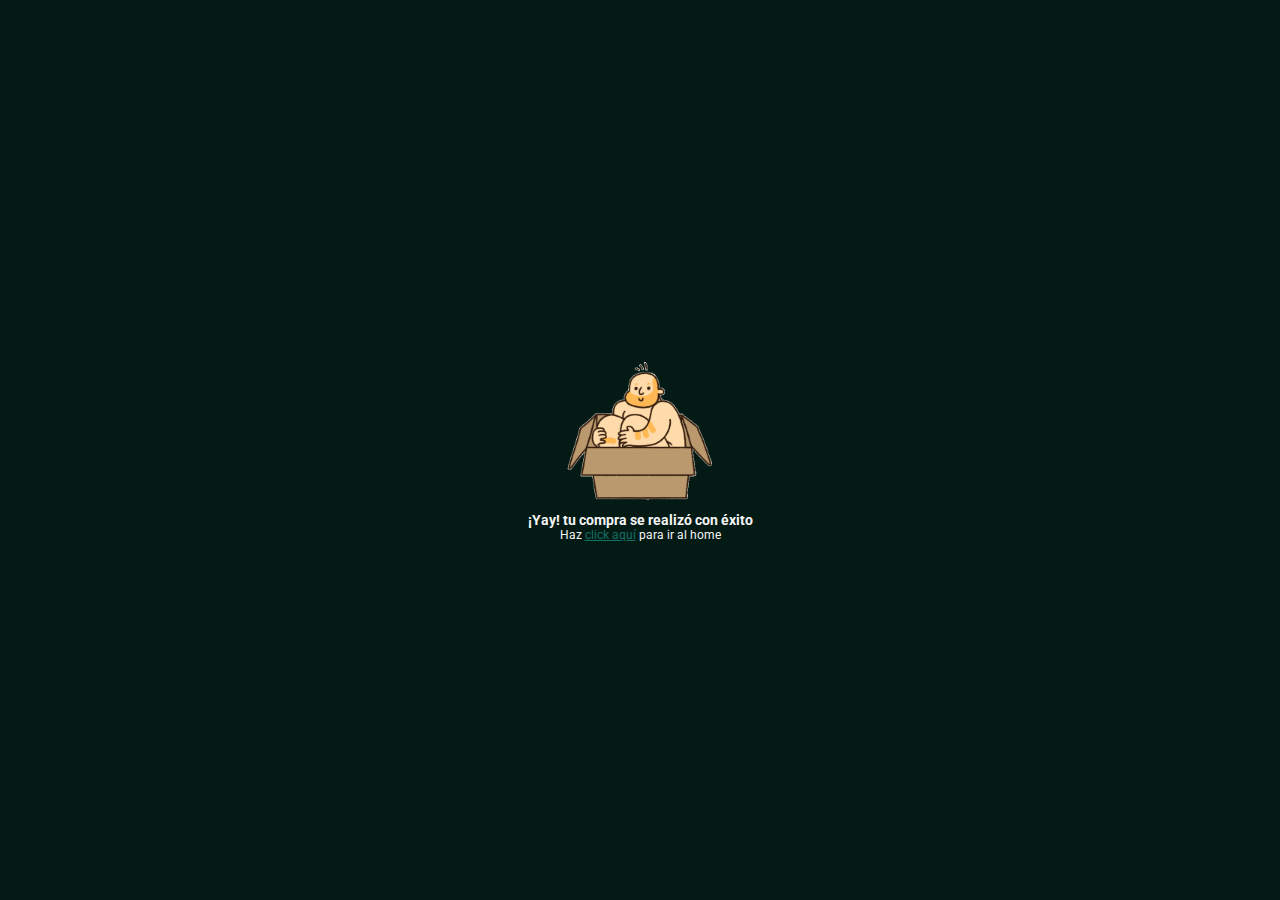
<file: exito.html>
<!DOCTYPE html>
<html lang="es">
<head>
    <meta charset="UTF-8">
    <meta name="viewport" content="width=device-width, initial-scale=1.0">
    <title>Exito</title>
    <link rel="stylesheet" href="./css/main.css">
    <link rel="stylesheet" href="./css/animation.css">
    <link rel="stylesheet" href="./css/paypal.css">
</head>
    <body>
        <div class="content-paypal">
            <img src="./img/box1.png" alt="">
            <h3>¡Yay! tu compra se realizó con éxito</h3>
            <p>
                Haz <a href="./index.html">click aquí</a> para ir al home
            </p>
        </div>
        
    </body>
</html>
</file>
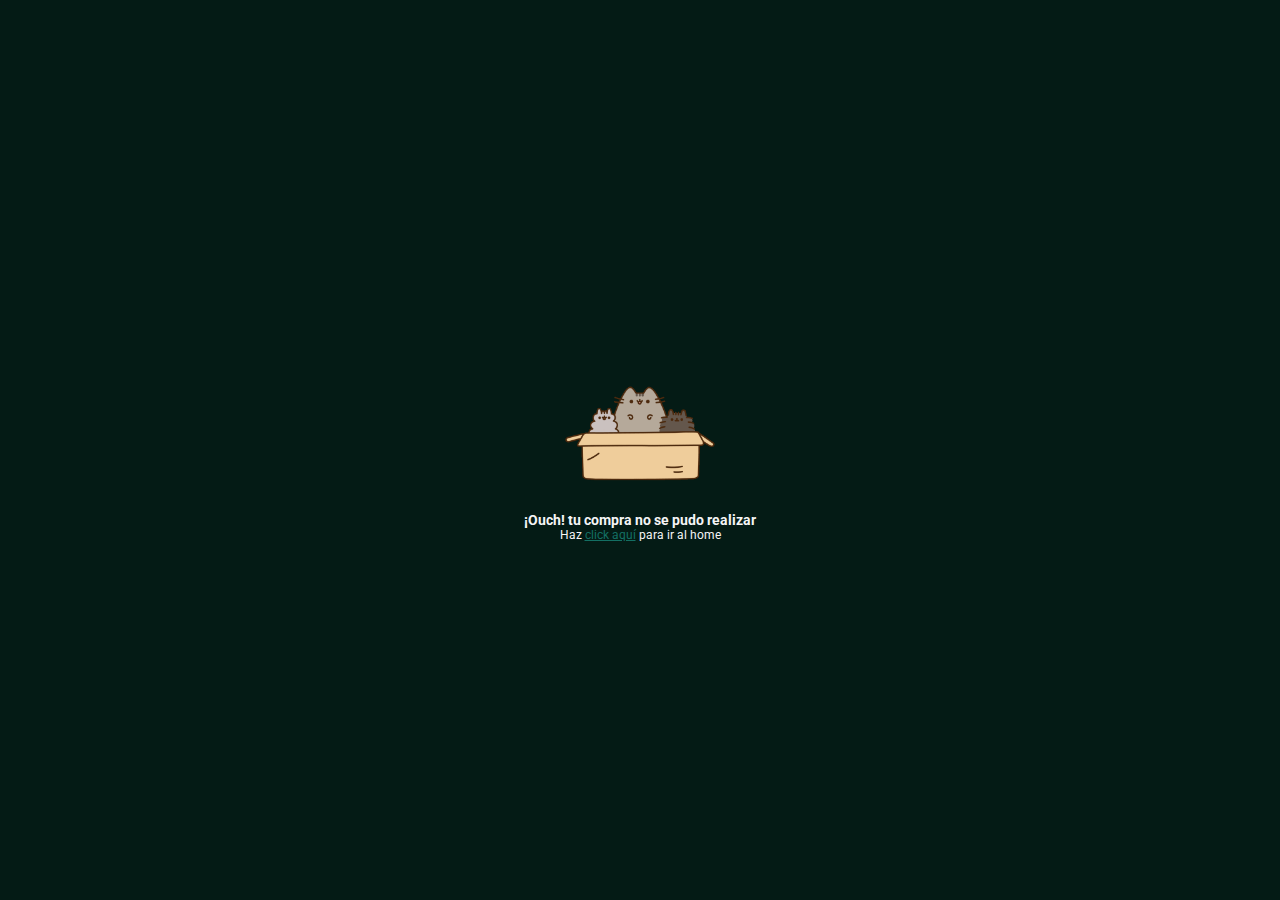
<file: falla.html>
<!DOCTYPE html>
<html lang="es">
<head>
    <meta charset="UTF-8">
    <meta name="viewport" content="width=device-width, initial-scale=1.0">
    <title>Exito</title>
    <link rel="stylesheet" href="./css/main.css">
    <link rel="stylesheet" href="./css/animation.css">
    <link rel="stylesheet" href="./css/paypal.css">
</head>
    <body>
        <div class="content-paypal">
            <img src="./img/box2.png" alt="">
            <h3>¡Ouch! tu compra no se pudo realizar</h3>
            <p>
                Haz <a href="./index.html">click aquí</a> para ir al home
            </p>
        </div>
        
    </body>
</html>
</file>
<file: css/main.css>
@import url('https://fonts.googleapis.com/css2?family=Roboto:wght@400;700&display=swap');
:root{
    /*Colors*/
    --main-green-color:#136f63;
    --main-white-color:whitesmoke;
    --darkest-green-color: #041B15;
    --light-blue-color:#84CAE7;
    --white-color:white;

    /*Tipografía*/
    --font-normal:1.2rem;

    /*speaciado*/
    --space:1rem;

    /*Box shadow*/
    --box-shadow: 0 0 0.1rem var(--darkest-green-color);
}
* {
    box-sizing: border-box;
    margin: 0;
    padding: 0;
}
html {
    font-size: 62.5%;
}
body {
    font-size: var(--font-normal);
    /* font-family: Helvetica, Arial, sans-serif; */
    font-family: 'Roboto', sans-serif;
}

p, label {
    font-size: var(--font-normal);
}

/* label {
    padding-bottom: var(--space);
} */

/*<header>*/
header {
    display: flex;
    justify-content: space-between;
    align-items: center;
    background-color: var(--main-green-color);
    padding: var(--space);
    color: var(--main-white-color);
}
nav {
    display: flex;    
}
nav ul{
    display: flex;
}
nav ul li {
    padding-left: 2rem;
    list-style: none;
    
}
nav ul li a {
    color: var(--darkest-green-color);
    text-decoration: none;
    font-weight: 900;
}
nav ul li a:hover {
    color: var(--main-white-color);
}
/*</header>*/


/*<Main section>*/
.main-title {
    padding: 15%;
    text-align: center;
}

main .products {
    background-image: url("../img/curve.png");
    /* max-height: 5rem; */
    background-size: cover;
    background-position: center top;
    padding: 20%;
    display: flex;
    justify-content: center;    
    /* flex-wrap: wrap; */
}

main .products .product {
    padding: var(--space);
    margin-top: -24rem;
}

main .products .product .content{
    padding: var(--space);
    background-color: var(--white-color);
    box-shadow: var(--box-shadow);
}

.image-content {
    text-align: center;
}

.main-button {
    background-color: var(--light-blue-color);
    width: 100%;
    padding: var(--space);
    font-size: var(--font-normal);
    color:var(--darkest-green-color);
    font-weight: bold;
    border: 0;
    margin-top: var(--space);
    cursor: pointer;
    border-radius: 0.2rem;
}
.main-button:hover {
    background-color: var(--main-green-color);
    color:var(--main-white-color);
}
.main-button a {
    text-decoration: none;
    color:var(--darkest-green-color);
}
/*</Main section>*/

/*<Trend Section>*/
.trends {
    display: flex;
    justify-content: space-around;
    align-items: center;
    flex-wrap: wrap;
    padding: var(--space);
    padding-top: 10%;
    padding-bottom: 10%;
}

.trends .trend {
    max-width: 20rem;
    display: flex;
    flex-direction: column;
    justify-content: center;
    align-items: center;
    padding: var(--space);
}

.trends .trend h3 {
    align-self: flex-start;
    margin: var(--space) 0;
}
/*</Trend Section>*/

/* hr {
    padding: var(--space);

} */

/*<Trend Section>*/
.mentions {
    display: grid;
    grid-template-columns: 1fr 1fr 1fr 1fr;
    grid-template-rows: 1fr;
    gap: var(--space);
    padding: var(--space);
    padding-top: 10%;
    padding-bottom: 10%;
}

.mentions .mention {
    max-width: 24rem;
    display: flex;
    flex-direction: column;
    justify-content: center;
    align-items: center;
}

.mentions .mention img {
    width: 100%;
    max-height: 16rem;
    object-fit: cover;
}

.mentions .mention h3 {
    align-self: flex-start;
    padding: var(--space);
}

.mentions .mention p {
    align-self: flex-start;
    padding: var(--space);
    padding-top: 0;
}
/*</Trend Section>*/

/*<footer>*/
footer {
    display: flex;
    justify-content: space-between;
    align-items: center;
    background-color: var(--darkest-green-color);
    padding: var(--space);
    color: var(--main-white-color);
}

footer p {
    padding: var(--space) 0;
    color: var(--main-white-color);
}

footer a {
    color: var(--main-white-color);
    text-decoration: none;
}
/*</footer>*/




/*<pagina de venta>*/
.modulo-pago {
    background-color: var(--main-white-color);
    box-shadow: var(--box-shadow);
    padding: var(--space);
}

.modulo-pago-images {
    max-width: 20rem;
    text-align: center;
    margin: auto;
}

.modulo-pago .data {
    margin-top: var(--space);
    margin-bottom: var(--space);
    width: 100%;
    height: 3.5rem;
    border-radius: 0.2rem;
    border: 0.1rem solid var(--darkest-green-color);
}
/*</pagina de venta>*/
</file>
<file: css/animation.css>
.fadeIn {
    -webkit-animation-duration: 4s;
    -webkit-animation-fill-mode: both;
    -webkit-animation-name: fadeIn;
    animation-duration: 4s;
    animation-fill-mode: both;
    animation-name: fadeIn;
}

@keyframes fadeIn {
    from {
        opacity: 0;
    }
    to {
        opacity: 1;
    }
}

.fadeInDown {
    -webkit-animation-duration: 1s;
    -webkit-animation-fill-mode: both;
    -webkit-animation-name: fadeInDown;
    animation-duration: 1s;
    animation-fill-mode: both;
    animation-name: fadeInDown;
}

@keyframes fadeInDown {
    from {
        opacity: 0;
        -webkit-transform: translate3d(0,-100%,0);
        transform: translate3d(0,-100%,0);
    }
    to {
        opacity: 1;
        -webkit-transform: translate3d(0,0,0);
        transform: translate3d(0,0,0);
    }
}

.fadeInUp {
    -webkit-animation-duration: 1s;
    -webkit-animation-fill-mode: both;
    -webkit-animation-name: fadeInUp;
    animation-duration: 1s;
    animation-fill-mode: both;
    animation-name: fadeInUp;
}

@keyframes fadeInUp {
    from {
        opacity: 0;
        -webkit-transform: translate3d(0,100%,0);
        transform: translate3d(0,100%,0);
    }
    to {
        opacity: 1;
        -webkit-transform: translate3d(0,0,0);
        transform: translate3d(0,0,0);
    }
}
</file>
<file: css/paypal.css>
body {
    background-color: var(--darkest-green-color);
    text-align: center;
    color: var(--main-white-color);
    display: flex;
    justify-content: center;
    align-items: center;
    height: 100vh;
}

.content-paypal a {
    color: var(--main-green-color);
}
</file>
